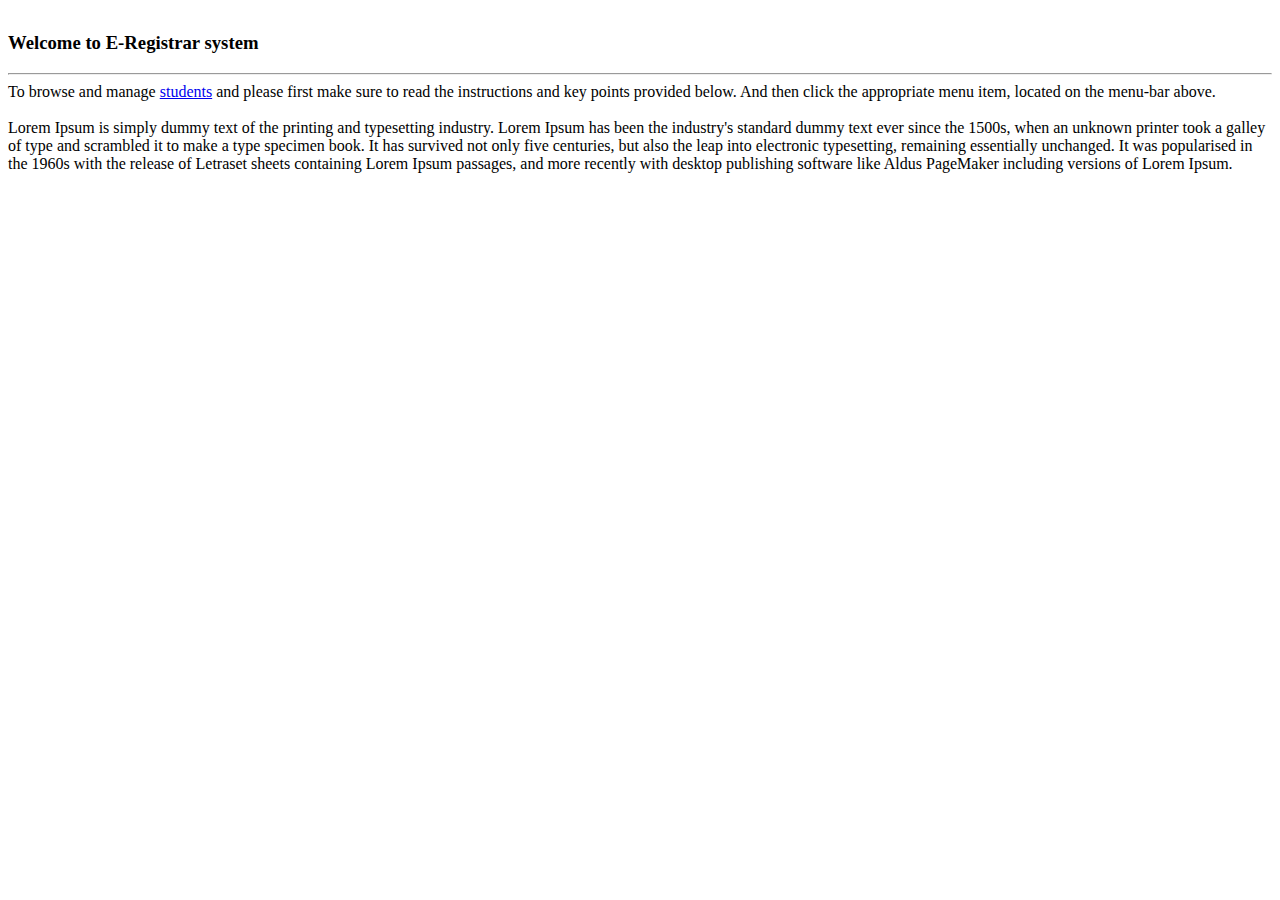
<file: Lab9/src/main/resources/templates/Home/index.html>
<!DOCTYPE html>
<html lang="en" xmlns:th="http://www.thymeleaf.org">
<head>

	<meta charset="UTF-8">
    <meta name="viewport" content="width=device-width, initial-scale=1.0">
    <meta http-equiv="X-UA-Compatible" content="ie=edge">
    <meta name="description" content="Books Management Web Application">
    <link rel="icon" href="favicon.ico">
    <!-- CSS only -->
	<link rel="stylesheet" href="https://stackpath.bootstrapcdn.com/bootstrap/4.5.0/css/bootstrap.min.css" integrity="sha384-9aIt2nRpC12Uk9gS9baDl411NQApFmC26EwAOH8WgZl5MYYxFfc+NcPb1dKGj7Sk" crossorigin="anonymous">
	<link rel="stylesheet" th:href="@{/css/style.css}">
</head>
<body>
	<div th:replace="fragments/header"> </div>
	
	  <div class="container" style="margin-top: 2em;">
        <th:block>
            <h3>Welcome to E-Registrar system</h3>
            <hr/>
            <div style="font-size: 1em">
                To browse and manage <a href="/eregistrar/student/list">students</a> and
                <!-- <a href="/eregistrar/publisher/list">Publishers</a>, --> please first make sure to read the
                instructions and key points provided below. And then click the
                appropriate menu item, located on the menu-bar above.<br/><br/>

                Lorem Ipsum is simply dummy text of the printing and typesetting
                industry. Lorem Ipsum has been the industry's standard dummy text
                ever since the 1500s, when an unknown printer took a galley of type
                and scrambled it to make a type specimen book. It has survived not
                only five centuries, but also the leap into electronic typesetting,
                remaining essentially unchanged. It was popularised in the 1960s with
                the release of Letraset sheets containing Lorem Ipsum passages, and
                more recently with desktop publishing software like Aldus PageMaker
                including versions of Lorem Ipsum.
            </div>
        </th:block>
    </div>
	
	
	<div th:replace="fragments/footer"></div>
	
	<!-- JS, Popper.js, and jQuery -->
	<script src="https://code.jquery.com/jquery-3.5.1.slim.min.js" integrity="sha384-DfXdz2htPH0lsSSs5nCTpuj/zy4C+OGpamoFVy38MVBnE+IbbVYUew+OrCXaRkfj" crossorigin="anonymous"></script>
	<script src="https://cdn.jsdelivr.net/npm/popper.js@1.16.0/dist/umd/popper.min.js" integrity="sha384-Q6E9RHvbIyZFJoft+2mJbHaEWldlvI9IOYy5n3zV9zzTtmI3UksdQRVvoxMfooAo" crossorigin="anonymous"></script>
	<script src="https://stackpath.bootstrapcdn.com/bootstrap/4.5.0/js/bootstrap.min.js" integrity="sha384-OgVRvuATP1z7JjHLkuOU7Xw704+h835Lr+6QL9UvYjZE3Ipu6Tp75j7Bh/kR0JKI" crossorigin="anonymous"></script>
</body>
</html>
</file>
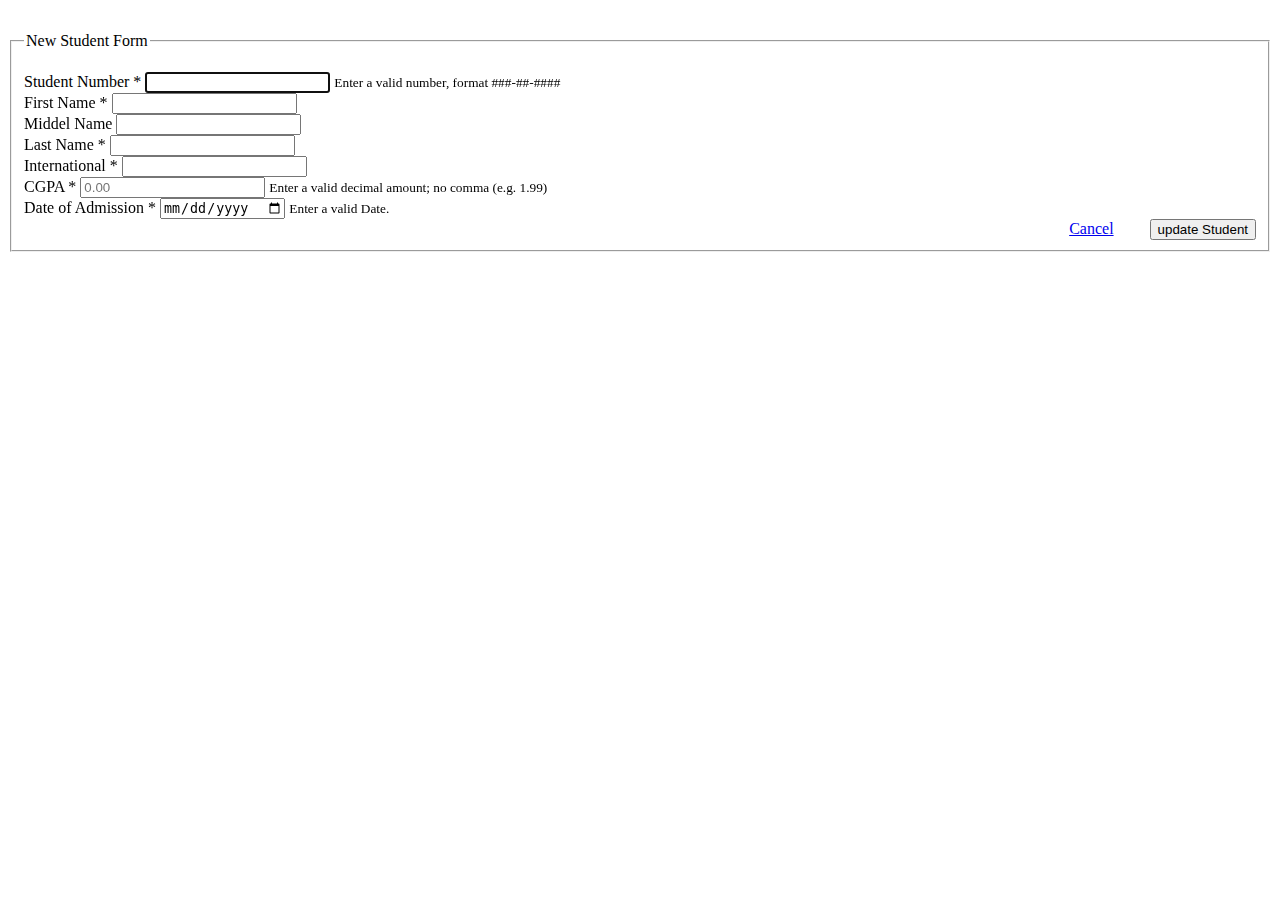
<file: Lab9/src/main/resources/templates/student/edit.html>
<!DOCTYPE html>
<html lang="en" xmlns:th="http://www.thymeleaf.org">
<head>
    <meta charset="UTF-8">
    <meta content="width=device-width, initial-scale=1.0" name="viewport">
    <meta content="ie=edge" http-equiv="X-UA-Compatible">
    <meta content="FSAP Web Application" name="description">
    <link href="favicon.ico" rel="icon">
	<link rel="stylesheet" href="https://stackpath.bootstrapcdn.com/bootstrap/4.5.0/css/bootstrap.min.css" integrity="sha384-9aIt2nRpC12Uk9gS9baDl411NQApFmC26EwAOH8WgZl5MYYxFfc+NcPb1dKGj7Sk" crossorigin="anonymous">
    <link rel="stylesheet" th:href="@{/css/style.css}">
    <title>Add Students</title>
</head>
<body>
    <div th:replace="fragments/header"></div>

    <div class="container" style="margin-top: 2em;">
        <form id="editstudentForm" method="post" action="/eregistrar/student/edit" th:object="${student}">
            <fieldset>
                <legend>New Student Form</legend>
                <div class="container" style="margin-top: 1em;">
                    <div class="row">
                        <div class="col-md-6">
                            <input type="hidden" id="studentId" name="studentId" th:value="${student.studentId}" />
                            
                            <div class="form-group">
                                <label for="studentNumber">Student Number *</label>
                                <small><span th:if="${#fields.hasErrors('studentNumber')}" th:errors="*{studentNumber}"
                                             class="alert alert-danger">  </span></small>
                                <input id="studentNumber" name="studentNumber" type="text" class="form-control" th:value="${student.studentNumber}" required autofocus="autofocus">
                                <small id="studentNumberHelp" class="form-text text-muted">Enter a valid number, format ###-##-####</small>
                            </div>
                            <div class="form-group">
                                <label for="FirstName">First Name *</label>
                                <span th:if="${#fields.hasErrors('FirstName')}" th:errors="*{FirstName}"
                                      class="alert alert-danger">  </span>
                                <input id="FirstName" name="FirstName" type="text" class="form-control" th:value="${student.firstName}" required="required">
                            </div>
                            <div class="form-group">
                                <label for="middleName">Middel Name</label>
                                <span th:if="${#fields.hasErrors('middleName')}" th:errors="*{middleName}"
                                      class="alert alert-danger"> </span>
                                <input id="middleName" name="middleName" type="text" class="form-control" th:value="${student.middleName}">
                            </div>
          					<div class="form-group">
                                <label for="LastName">Last Name *</label>
                                <span th:if="${#fields.hasErrors('LastName')}" th:errors="*{LastName}"
                                      class="alert alert-danger">  </span>
                                <input id="LastName" name="LastName" type="text" class="form-control" th:value="${student.lastName}">
                            </div>
                        </div>
                        <div class="col-md-6">
                            <div class="form-group">
                                <label for="isInternational">International *</label>
                                <span th:if="${#fields.hasErrors('isInternational')}" th:errors="*{isInternational}"
                                      class="alert alert-danger">  </span>
                                <input id="isInternational" name="isInternational" type="text" class="form-control" th:value="${student.isInternational}">
                            </div>
                            
<!--                             <div class="form-group">
                                <label for="faculty">Faculty Advisor *</label>
                                <span th:if="${#fields.hasErrors('faculty')}" th:errors="*{faculty}"
                                      class="alert alert-danger"></span>
                                <select name="faculty" id="faculty" class="form-control" required="required">
                                    <option value="">Select a Faculty Advisor</option>
                                    <option th:if="${student.faculty == null}" th:each="faculty : ${faculties}" th:value="${faculty.facultyId}" th:text="${faculty.fullName}"></option>
                                    <option th:if="${student.faculty != null}" th:each="faculty : ${faculties}" th:value="${faculty.facultyId}" th:text="${faculty.fullName}"
                                            th:selected="${faculty.facultyId == student.faculty.facultyId}"></option>
                                </select>
                            </div> -->
                            <div class="form-group">
                                <label for="cgpa">CGPA *</label>
                                <span th:if="${#fields.hasErrors('cgpa')}" th:errors="*{cgpa}"
                                      class="alert alert-danger"></span>
                                <input id="cgpa" name="cgpa" type="text" class="form-control" th:value="${student.cgpa}" placeholder="0.00" pattern="^[+-]?[0-9]{1,3}(?:,?[0-9]{3})*(?:\.[0-9]{2})?$">
                                <small id="cgpaHelp" class="form-text text-muted">Enter a valid decimal amount; no comma (e.g. 1.99)</small>
                            </div>
                            <div class="form-group">
                                <label for="dateOfEnrollment">Date of Admission *</label>
                                <span th:if="${#fields.hasErrors('dateOfEnrollment')}" th:errors="*{dateOfEnrollment}"
                                      class="alert alert-danger"></span>
                                <input id="dateOfEnrollment" name="dateOfEnrollment" type="date" class="form-control" aria-describedby="dateOfEnrollment" th:value="${student.dateOfEnrollment}" required="required">
                                <small id="dateOfEnrollment" class="form-text text-muted">Enter a valid Date.</small>
                            </div>
                            <div style="float:right;">
                                <a href="/eregistrar/student/list" class="btn btn-outline-warning" style="margin-right: 2em;">Cancel</a>
                                <button id="btnSubmit" type="submit" class="btn btn-outline-primary">update Student</button>
                            </div>
                        </div>
                    </div>
                </div>
            </fieldset>
        </form>
    </div>

    <div th:replace="fragments/footer :: footer"></div>

    <!-- ================================================== -->
    <!-- Bootstrap core JavaScript source files -->
    <!-- Placed at the end of the document -->
    <script crossorigin="anonymous"
            integrity="sha384-J6qa4849blE2+poT4WnyKhv5vZF5SrPo0iEjwBvKU7imGFAV0wwj1yYfoRSJoZ+n"
            src="https://code.jquery.com/jquery-3.4.1.slim.min.js"></script>
    <script crossorigin="anonymous"
            integrity="sha384-Q6E9RHvbIyZFJoft+2mJbHaEWldlvI9IOYy5n3zV9zzTtmI3UksdQRVvoxMfooAo"
            src="https://cdn.jsdelivr.net/npm/popper.js@1.16.0/dist/umd/popper.min.js"></script>
    <script crossorigin="anonymous"
            integrity="sha384-wfSDF2E50Y2D1uUdj0O3uMBJnjuUD4Ih7YwaYd1iqfktj0Uod8GCExl3Og8ifwB6"
            src="https://stackpath.bootstrapcdn.com/bootstrap/4.4.1/js/bootstrap.min.js"></script>
</body>
</html>
</file>
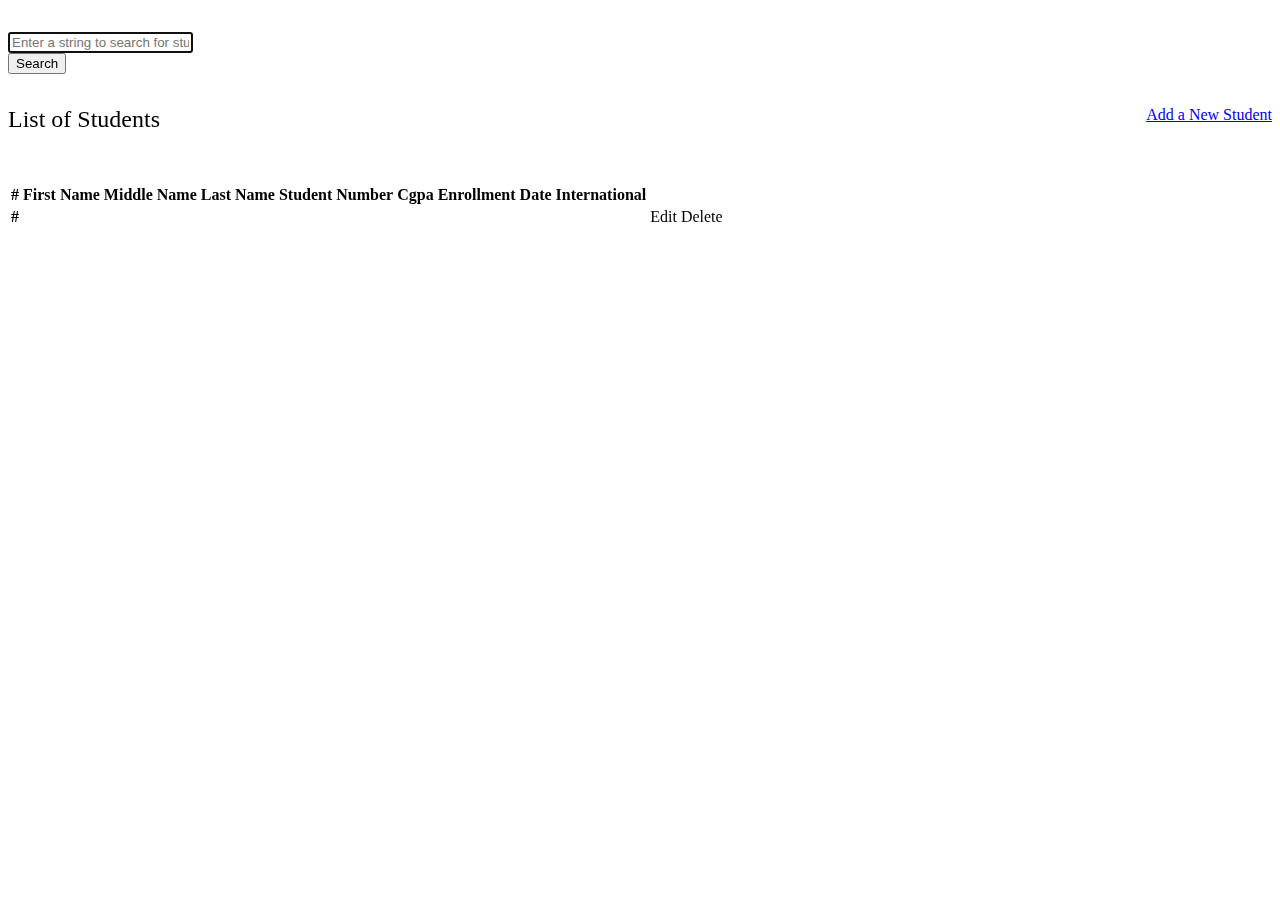
<file: Lab9/src/main/resources/templates/student/list.html>
<!DOCTYPE html>
<html lang="en" xmlns:th="http://www.thymeleaf.org">
<head>
    <meta charset="UTF-8">
    <meta name="viewport" content="width=device-width, initial-scale=1.0">
    <meta http-equiv="X-UA-Compatible" content="ie=edge">
    <meta name="description" content="Books Management Web Application">
    <meta name="author" content="O. Kalu">
    <link rel="icon" href="favicon.ico">
    <title>E-Registrar - List of Students</title>
	<link rel="stylesheet" href="https://stackpath.bootstrapcdn.com/bootstrap/4.5.0/css/bootstrap.min.css" integrity="sha384-9aIt2nRpC12Uk9gS9baDl411NQApFmC26EwAOH8WgZl5MYYxFfc+NcPb1dKGj7Sk" crossorigin="anonymous">
    <link rel="stylesheet" th:href="@{/css/style.css}">
</head>
	<body>
		    <div th:replace="fragments/header"></div>

    <div class="container" style="margin-top: 2em;">

        <form id="searchBookForm" method="get" action="/eregistrar/student/search" >
	        <div style="margin-top:1em;" class="row">
	            <div class="col-md-12">
	                <div class="input-group">
	                    <input type="text" class="form-control" id="searchString" name="searchString" placeholder="Enter a string to search for students"
	                           th:value="${searchString}" autofocus />
	                    <div class="input-group-append">
	                        <button id="btnSubmit" type="submit" class="btn btn-outline-success">Search</button>
	                    </div>
	                </div>
	            </div>
	        </div>
    	</form>
        <div style="margin-top: 2em;">
            <span style="font-size: 1.5em">List of Students</span>
            <span style="float:right;">
                    <a class="btn btn-outline-primary btn-lg" href="/eregistrar/student/new">Add a New Student</a>
            </span>
        </div>
        <p>&nbsp;</p>
        <table class="table table-hover">
            <thead>
            <tr>
                <th scope="col">#</th>
                <th scope="col">First Name</th>
                <th scope="col">Middle Name</th>
                <th scope="col">Last Name</th>
                <th scope="col">Student Number</th>
                <th scope="col">Cgpa</th>
                <th scope="col">Enrollment Date</th>
                <th scope="col">International</th>
                
                 <th scope="col">&nbsp;</th>
                <th scope="col">&nbsp;</th>	
            </tr>
            </thead>
            <tbody>

            <tr th:each="student, iterStat : ${students}" th:onclick="@{document.location='#'}">
                <th scope="row" th:text="${iterStat.count}+'.'">#</th>
                <td th:text="${student.firstName}"></td>
                <td th:text="${student.middleName}"></td>
                <td th:text="${student.lastName}"></td>
                <td th:text="${student.studentNumber}"></td>
                <td th:text="${student.cgpa}"></td>
                <td th:text="${student.dateOfEnrollment}"></td>
                <td th:text="${student.isInternational}"></td>
                
                <td><a th:href="@{'/eregistrar/student/edit/{id}' (id=${student.studentId})}" class="btn btn-info">Edit</a></td>
                
              	<td><a th:href="@{'/eregistrar/student/delete/{id}' (id=${student.studentId})}" class="btn btn-danger">Delete</a></td>
            </tr>
            </tbody>
        </table>
    </div>

    <div th:replace="fragments/footer :: footer"></div>

    <script src="https://code.jquery.com/jquery-3.5.1.slim.min.js" integrity="sha384-DfXdz2htPH0lsSSs5nCTpuj/zy4C+OGpamoFVy38MVBnE+IbbVYUew+OrCXaRkfj" crossorigin="anonymous"></script>
    <script src="https://cdn.jsdelivr.net/npm/popper.js@1.16.0/dist/umd/popper.min.js" integrity="sha384-Q6E9RHvbIyZFJoft+2mJbHaEWldlvI9IOYy5n3zV9zzTtmI3UksdQRVvoxMfooAo" crossorigin="anonymous"></script>
    <script src="https://stackpath.bootstrapcdn.com/bootstrap/4.5.0/js/bootstrap.min.js" integrity="sha384-OgVRvuATP1z7JjHLkuOU7Xw704+h835Lr+6QL9UvYjZE3Ipu6Tp75j7Bh/kR0JKI" crossorigin="anonymous"></script>
	</body>
</html>
</file>
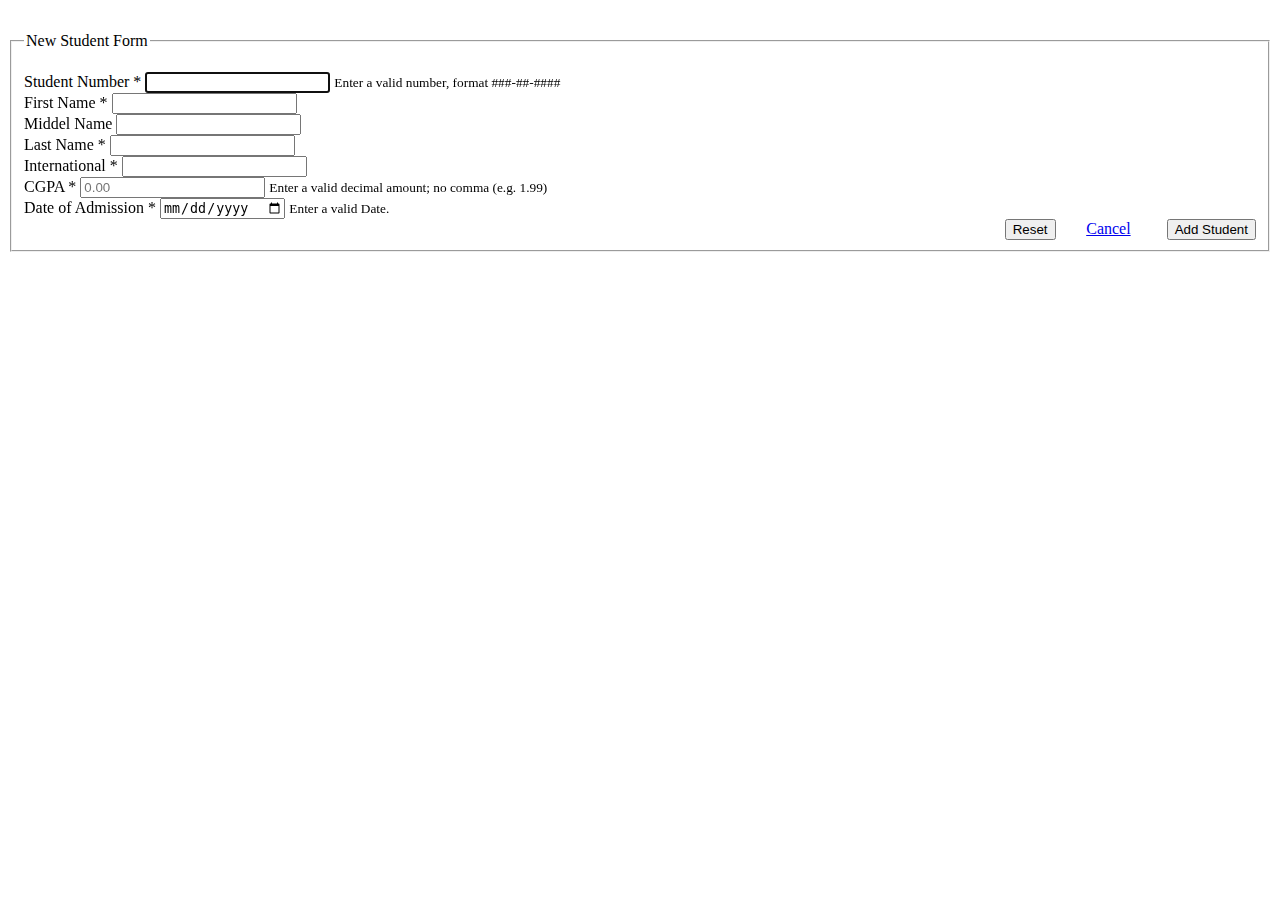
<file: Lab9/src/main/resources/templates/student/new.html>
<!DOCTYPE html>
<html lang="en" xmlns:th="http://www.thymeleaf.org">
<head>
    <meta charset="UTF-8">
    <meta content="width=device-width, initial-scale=1.0" name="viewport">
    <meta content="ie=edge" http-equiv="X-UA-Compatible">
    <meta content="FSAP Web Application" name="description">
    <link href="favicon.ico" rel="icon">
	<link rel="stylesheet" href="https://stackpath.bootstrapcdn.com/bootstrap/4.5.0/css/bootstrap.min.css" integrity="sha384-9aIt2nRpC12Uk9gS9baDl411NQApFmC26EwAOH8WgZl5MYYxFfc+NcPb1dKGj7Sk" crossorigin="anonymous">
    <link rel="stylesheet" th:href="@{/css/style.css}">
    <title>Add Students</title>
</head>
<body>
    <div th:replace="fragments/header"></div>

    <div class="container" style="margin-top: 2em;">
        <form id="studentForm" method="post" action="/eregistrar/student/new" th:object="${student}">
            <fieldset>
                <legend>New Student Form</legend>
                <div class="container" style="margin-top: 1em;">
                    <div class="row">
                        <div class="col-md-6">
                            <input type="hidden" name="studentId" th:value="${student.studentId}" />
                            <div class="form-group">
                                <label for="studentNumber">Student Number *</label>
                                <small><span th:if="${#fields.hasErrors('studentNumber')}" th:errors="*{studentNumber}"
                                             class="alert alert-danger">  </span></small>
                                <input id="studentNumber" name="studentNumber" type="text" class="form-control" th:value="${student.studentNumber}" required autofocus="autofocus">
                                <small id="studentNumberHelp" class="form-text text-muted">Enter a valid number, format ###-##-####</small>
                            </div>
                            <div class="form-group">
                                <label for="FirstName">First Name *</label>
                                <span th:if="${#fields.hasErrors('FirstName')}" th:errors="*{FirstName}"
                                      class="alert alert-danger">  </span>
                                <input id="FirstName" name="FirstName" type="text" class="form-control" th:value="${student.firstName}" required="required">
                            </div>
                            <div class="form-group">
                                <label for="middleName">Middel Name</label>
                                <span th:if="${#fields.hasErrors('middleName')}" th:errors="*{middleName}"
                                      class="alert alert-danger"> </span>
                                <input id="middleName" name="middleName" type="text" class="form-control" th:value="${student.middleName}">
                            </div>
          					<div class="form-group">
                                <label for="LastName">Last Name *</label>
                                <span th:if="${#fields.hasErrors('LastName')}" th:errors="*{LastName}"
                                      class="alert alert-danger">  </span>
                                <input id="LastName" name="LastName" type="text" class="form-control" th:value="${student.lastName}">
                            </div>
                        </div>
                        <div class="col-md-6">
                            <div class="form-group">
                                <label for="isInternational">International *</label>
                                <span th:if="${#fields.hasErrors('isInternational')}" th:errors="*{isInternational}"
                                      class="alert alert-danger">  </span>
                                <input id="isInternational" name="isInternational" type="text" class="form-control" th:value="${student.isInternational}">
                            </div>
                            
<!--                             <div class="form-group">
                                <label for="faculty">Faculty Advisor *</label>
                                <span th:if="${#fields.hasErrors('faculty')}" th:errors="*{faculty}"
                                      class="alert alert-danger"></span>
                                <select name="faculty" id="faculty" class="form-control" required="required">
                                    <option value="">Select a Faculty Advisor</option>
                                    <option th:if="${student.faculty == null}" th:each="faculty : ${faculties}" th:value="${faculty.facultyId}" th:text="${faculty.fullName}"></option>
                                    <option th:if="${student.faculty != null}" th:each="faculty : ${faculties}" th:value="${faculty.facultyId}" th:text="${faculty.fullName}"
                                            th:selected="${faculty.facultyId == student.faculty.facultyId}"></option>
                                </select>
                            </div> -->
                            <div class="form-group">
                                <label for="cgpa">CGPA *</label>
                                <span th:if="${#fields.hasErrors('cgpa')}" th:errors="*{cgpa}"
                                      class="alert alert-danger"></span>
                                <input id="cgpa" name="cgpa" type="text" class="form-control" th:value="${student.cgpa}" placeholder="0.00" pattern="^[+-]?[0-9]{1,3}(?:,?[0-9]{3})*(?:\.[0-9]{2})?$">
                                <small id="cgpaHelp" class="form-text text-muted">Enter a valid decimal amount; no comma (e.g. 1.99)</small>
                            </div>
                            <div class="form-group">
                                <label for="dateOfEnrollment">Date of Admission *</label>
                                <span th:if="${#fields.hasErrors('dateOfEnrollment')}" th:errors="*{dateOfEnrollment}"
                                      class="alert alert-danger"></span>
                                <input id="dateOfEnrollment" name="dateOfEnrollment" type="date" class="form-control" aria-describedby="dateOfEnrollment" th:value="${student.dateOfEnrollment}" required="required">
                                <small id="dateOfEnrollment" class="form-text text-muted">Enter a valid Date.</small>
                            </div>
                            <div style="float:right;">
                                <button id="btnReset" type="reset" class="btn btn-outline-info" style="margin-right: 2em;">Reset</button>
                                <a href="/eregistrar/student/list" class="btn btn-outline-warning" style="margin-right: 2em;">Cancel</a>
                                <button id="btnSubmit" type="submit" class="btn btn-outline-primary">Add Student</button>
                            </div>
                        </div>
                    </div>
                </div>
            </fieldset>
        </form>
    </div>

    <div th:replace="fragments/footer :: footer"></div>

    <!-- ================================================== -->
    <!-- Bootstrap core JavaScript source files -->
    <!-- Placed at the end of the document -->
    <script crossorigin="anonymous"
            integrity="sha384-J6qa4849blE2+poT4WnyKhv5vZF5SrPo0iEjwBvKU7imGFAV0wwj1yYfoRSJoZ+n"
            src="https://code.jquery.com/jquery-3.4.1.slim.min.js"></script>
    <script crossorigin="anonymous"
            integrity="sha384-Q6E9RHvbIyZFJoft+2mJbHaEWldlvI9IOYy5n3zV9zzTtmI3UksdQRVvoxMfooAo"
            src="https://cdn.jsdelivr.net/npm/popper.js@1.16.0/dist/umd/popper.min.js"></script>
    <script crossorigin="anonymous"
            integrity="sha384-wfSDF2E50Y2D1uUdj0O3uMBJnjuUD4Ih7YwaYd1iqfktj0Uod8GCExl3Og8ifwB6"
            src="https://stackpath.bootstrapcdn.com/bootstrap/4.4.1/js/bootstrap.min.js"></script>
</body>
</html>
</file>
